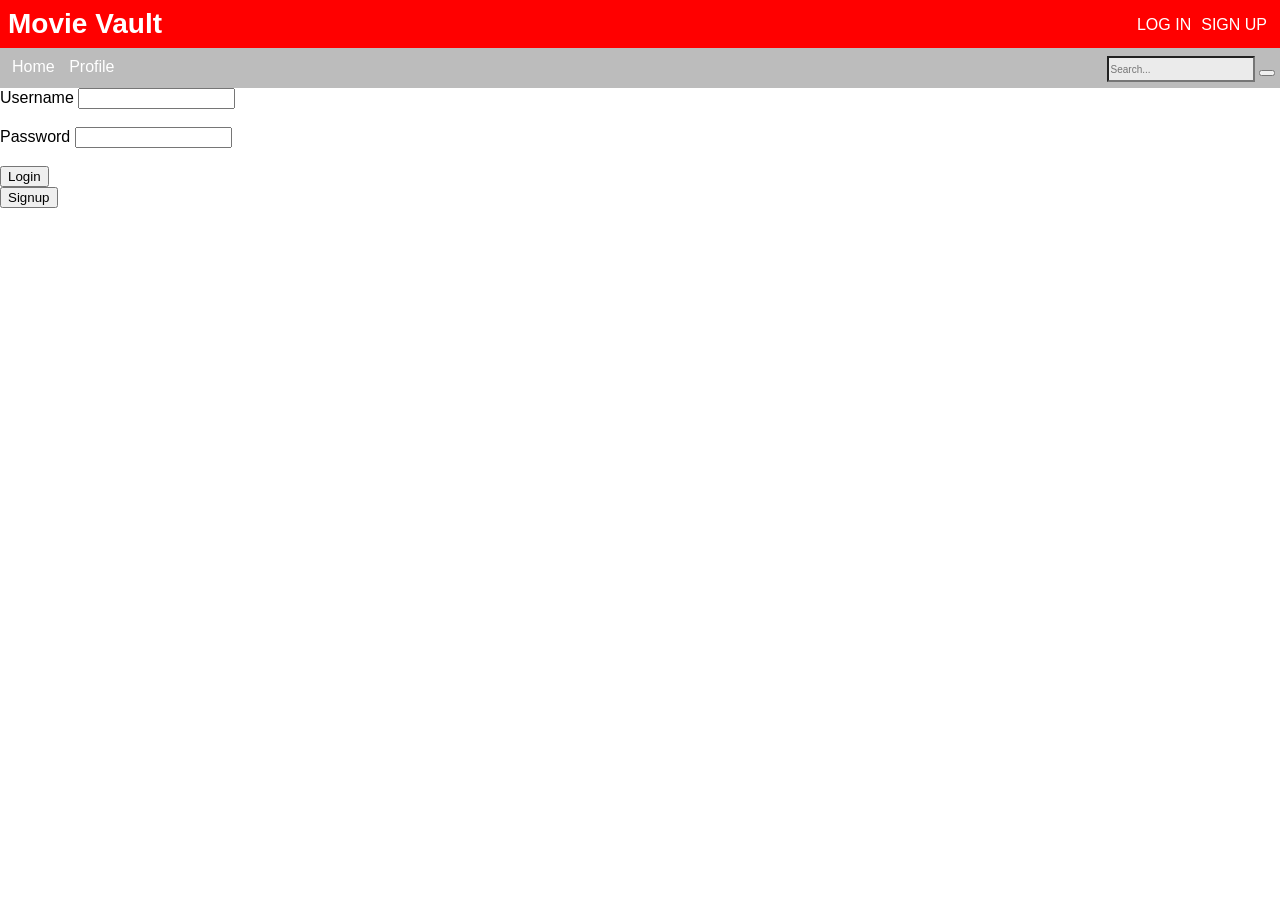
<file: public/login.html>
<!DOCTYPE html>
<html>
    <head>
        <meta charset="utf-8">
        <link rel="stylesheet" href="style.css" media="screen"> 
        <title>Login</title>
    </head>
    <body>
        <header>
        <div class="topBar">
            <a href="index.html"><h1 class="site-title">Movie Vault</h1></a>

            <nav class="loginbar">
                <ul class="loginlist">
                <li class="loginitem navlink"> <a href= "login.html" > LOG IN </a></li>
                <li class="loginitem navlink"> <a href= "signup_page.html" > SIGN UP </a> </li>
            </nav>
        </div>

        <nav class="navbar">
            <ul class="navlist">
            <li class="navitem navlink active"><a href="index.html">Home</a></li>
            <li class="navitem navlink"> <a href= "../profile" > Profile</a> </li>
            <li class="navitem navbar-search">
                    <input type="text" id="navbar-search-input" placeholder="Search...">
                    <button type="button" id="navbar-search-button"><i class="fas fa-search"></i></button>
            </li>
            </ul>
        </nav>
        </header>
        
        <div>
            <form action="profile.html" method="POST">
                    <label for="Username">Username</label>
                    <input type="text" id="usernameEntry" name="username"><br><br>
                    <label for="Password">Password</label>
                    <input type="password" id="passwordEntry" name="password"><br><br>
                    <input type="submit" value="Login">
            </form>
            <form action="signup_page.html">
                <input type="submit" value="Signup">
            </form>
        </div>

    </body>
    
</html>
</file>
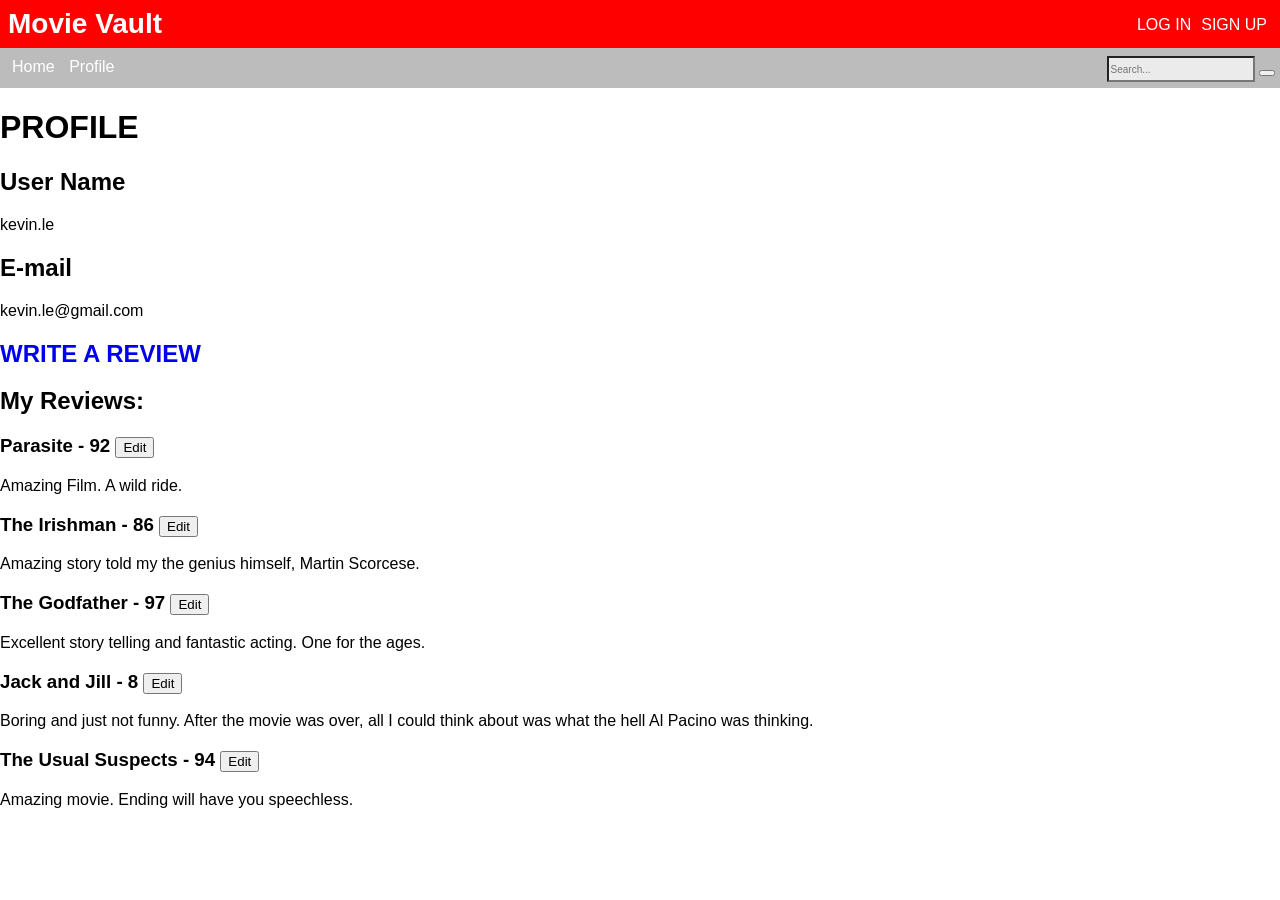
<file: public/profile.html>
<!DOCTYPE HTML>

<html>
    <head> 
        <meta charset = "utf-8">
        <link rel="stylesheet" href="style.css" media="screen"> 
        <title> Movie Vault Profile </title>
    </head>

    <body>
        <header>
        <div class="topBar">
            <a href="#"><h1 class="site-title">Movie Vault</h1></a>

            <nav class="loginbar">
                <ul class="loginlist">
                <li class="loginitem navlink"> <a href= "./login.html" > LOG IN </a></li>
                <li class="loginitem navlink"> <a href= "./signup_page.html" > SIGN UP </a> </li>
            </nav>
        </div>

        <nav class="navbar">
            <ul class="navlist">
            <li class="navitem navlink active"><a href="./index.html">Home</a></li>
            <li class="navitem navlink"> <a href= "./profile" > Profile</a> </li>
            <li class="navitem navbar-search">
                    <input type="text" id="navbar-search-input" placeholder="Search...">
                    <button type="button" id="navbar-search-button"><i class="fas fa-search"></i></button>
            </li>
            </ul>
        </nav>
        </header>
        
        <h1> PROFILE </h1>


        <h2> User Name </h2>
        <p> kevin.le </p>

        <h2> E-mail </h2>
        <p> kevin.le@gmail.com</p>


        <a> <h2 class="writeReview-button"> <a href= "./rating_entry.html" target = "_blank"> WRITE A REVIEW </h2> </a> 

        <h2> My Reviews: </h2>

        <h3> Parasite - 92 <button type="button">Edit</button> </h3>
        <p> Amazing Film. A wild ride. </p>

        <h3> The Irishman - 86 <button type="button">Edit</button> </h3>
        <p> Amazing story told my the genius himself, Martin Scorcese. </p>

        <h3> The Godfather - 97 <button type="button">Edit</button> </h3>
        <p> Excellent story telling and fantastic acting. One for the ages. </p>

        <h3> Jack and Jill - 8 <button type="button">Edit</button> </h3>
        <p> Boring and just not funny. After the movie was over, all I could think about was what the hell Al Pacino was thinking. </p>
        
        <h3> The Usual Suspects - 94 <button type="button">Edit</button> </h3>        
        <p> Amazing movie. Ending will have you speechless. </p>

    </body>
</html>
</file>
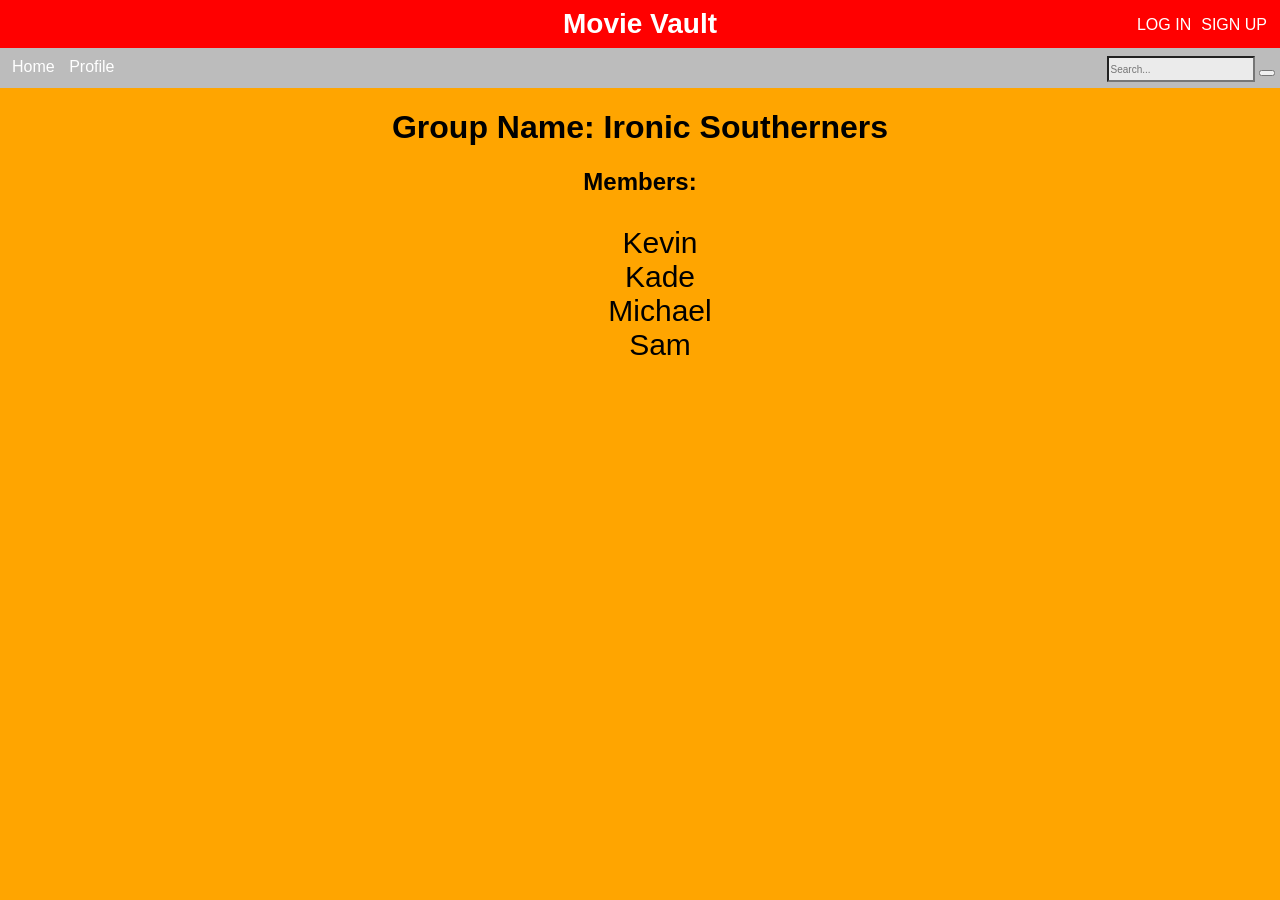
<file: public/singleGroup.html>
<!DOCTYPE html>

<html lang="en">
<head>
  <meta charset="UTF-8">
  <link rel="stylesheet" href="style.css" media="screen"> 
  <title>Individual Group</title>
  <style>
    h1 {text-align: center;}
    h2 {text-align: center;}
    p {text-align: center;}
    div {text-align: center;}
  </style>
</head>

<body style="background-color:orange;">
  <header>
        <div class="topBar">
            <a href="#"><h1 class="site-title">Movie Vault</h1></a>

            <nav class="loginbar">
                <ul class="loginlist">
                <li class="loginitem navlink"> <a href= "login.html" > LOG IN </a></li>
                <li class="loginitem navlink"> <a href= "signup_page.html" > SIGN UP </a> </li>
            </nav>
        </div>

        <nav class="navbar">
            <ul class="navlist">
            <li class="navitem navlink active"><a href="index.html">Home</a></li>
            <li class="navitem navlink"> <a href= "../profile" > Profile</a> </li>
            <li class="navitem navbar-search">
                    <input type="text" id="navbar-search-input" placeholder="Search...">
                    <button type="button" id="navbar-search-button"><i class="fas fa-search"></i></button>
            </li>
            </ul>
        </nav>
        </header>
        
  <div class="groupMembers">
    <h1> Group Name: Ironic Southerners </h1>
    <h2> Members: </h2>
    <div>
      <ul style="font-size:30px">
        <li>Kevin</li>
        <li>Kade</li>
        <li>Michael</li>
        <li>Sam</li>
      </ul>
    </div>

  </div>

  <!-- <script src="index.js" charset="utf-8"></script> -->
</body>
</html>
</file>
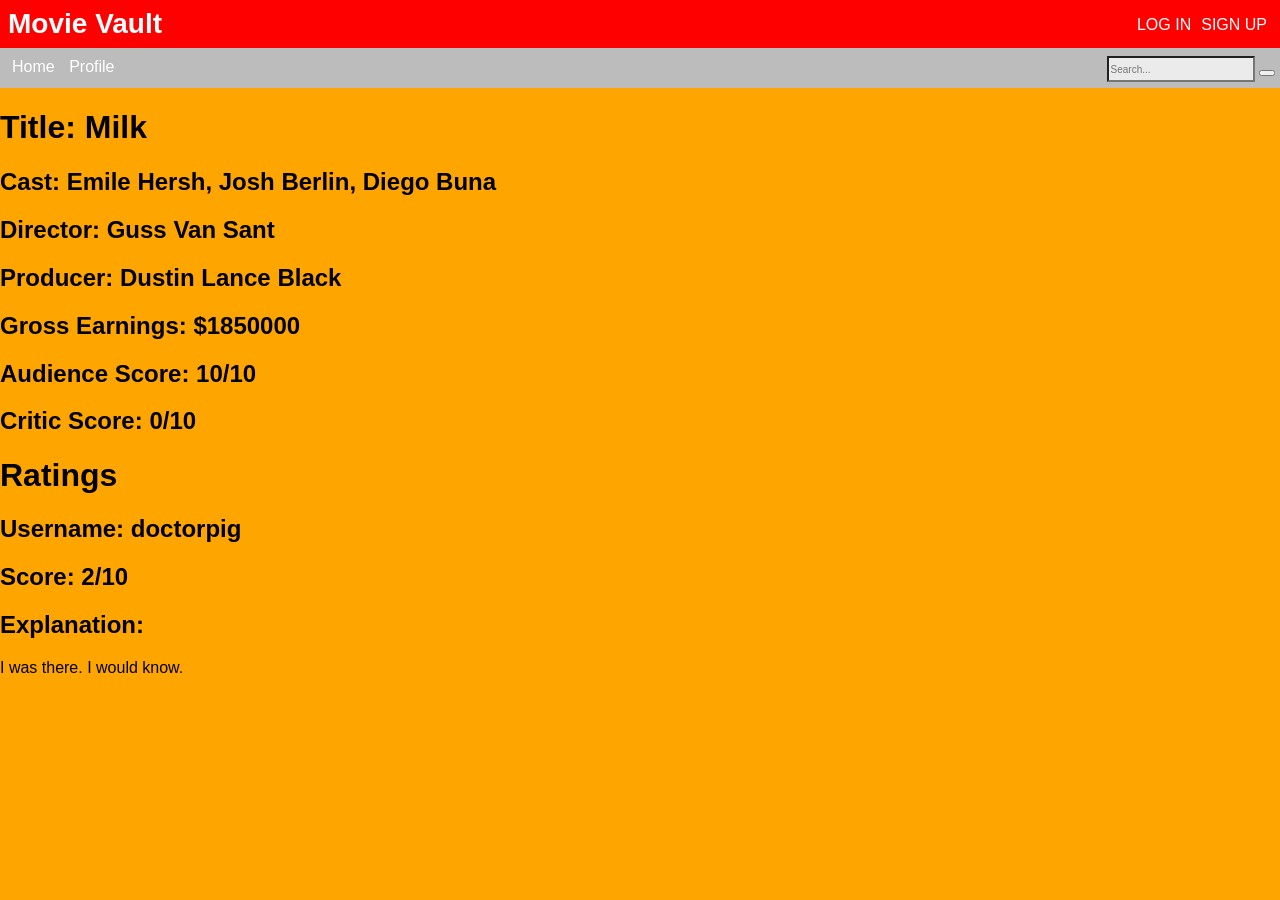
<file: public/singleMovie.html>
<!DOCTYPE html>

<html lang="en">
<head>
  <meta charset="UTF-8">
  <link rel="stylesheet" href="style.css" media="screen"> 
  <title>Individual Movie</title>
</head>

<body style="background-color:orange;">
  <header>
        <div class="topBar">
            <a href="index.html"><h1 class="site-title">Movie Vault</h1></a>

            <nav class="loginbar">
                <ul class="loginlist">
                <li class="loginitem navlink"> <a href= "login.html" > LOG IN </a></li>
                <li class="loginitem navlink"> <a href= "signup_page.html" > SIGN UP </a> </li>
            </nav>
        </div>

        <nav class="navbar">
            <ul class="navlist">
            <li class="navitem navlink active"><a href="index.html">Home</a></li>
            <li class="navitem navlink"> <a href= "../profile" > Profile</a> </li>
            <li class="navitem navbar-search">
                    <input type="text" id="navbar-search-input" placeholder="Search...">
                    <button type="button" id="navbar-search-button"><i class="fas fa-search"></i></button>
            </li>
            </ul>
        </nav>
        </header>
  <div class="movieInfo">
    <h1> Title: Milk </h1>
    <h2> Cast: Emile Hersh, Josh Berlin, Diego Buna</h2>
    <h2> Director: Guss Van Sant</h2>
    <h2> Producer: Dustin Lance Black</h2>
    <h2> Gross Earnings: $1850000</h2>
    <h2> Audience Score: 10/10</h2>
    <h2> Critic Score: 0/10</h2>
  </dir>

  <div class="movieRatings">
    <h1> Ratings </h1>
    <h2> Username: doctorpig</h2>
    <h2> Score: 2/10</h2>
    <h2> Explanation: </h2>
    <p> I was there. I would know. </p>
  </dir>
  <!-- <script src="index.js" charset="utf-8"></script> -->
</body>
</html>
</file>
<file: public/style.css>
*{
    font-family: Helvetica;
}
a {
    text-decoration: none;
}

body {
    margin: 0;
}
ul {
    list-style-type: none;
}

.topbar{
    width: 100%;
    height: 48px;
}

.site-title{
    color: white;
    background-color: red;
    font-size: 28px;
    margin: 0;
    padding: 8px; 
}

.loginbar{
    position: absolute;
    width: 100%;
    top: 0;
}
.loginlist{
    display: flex;
    padding-left: 0;
    margin: 0;
    padding: 8px;
    padding-top: 11px;
    top:0;

    float:right;
}
.loginlist > li{
    display: inline;
    color: white;
    padding: 5px;
    text-decoration: none;
}
.loginitem > a{
    color: white;
}

.navbar{
    background: #BCBCBC;
    width: 100%;
    height: 30px;
    padding-top: 10px;
}
.navlist{
    margin:0;
    padding-left: 7px;
}
.navlist > li {
    display: inline;
    margin: 5px;
    margin-bottom: : 0px;
    color: white;
}

.navlink > a {
    color: white;
}

.navbar-search{
    position: relative;
    top: -7px;
    float:right;
    box-shadow: 0px 0px 0px rgba(0, 0, 0, 0.25);
}

#navbar-search-input{
    background-color:  #ebebeb  ;
    font-size: 10px;
    height: 20px;
    width: 140px;
}



th {
  border: 1px solid black;
}
.ratings-table{
    width:100%;
}
.ratings-table .ratings-table-body{
  display:block;
  overflow:auto;
  padding: 3px;

}
.ratings-table thead tr{
  display:block;
}
.update-button{
    margin-left: 5px;
}

.error{
    border-radius: 25px;
    text-align: center;
    width: 350px;
    padding: 5px;
    background-color: #f58a42;
    margin-top: 5px;
    margin-bottom: 5px;
}
</file>
